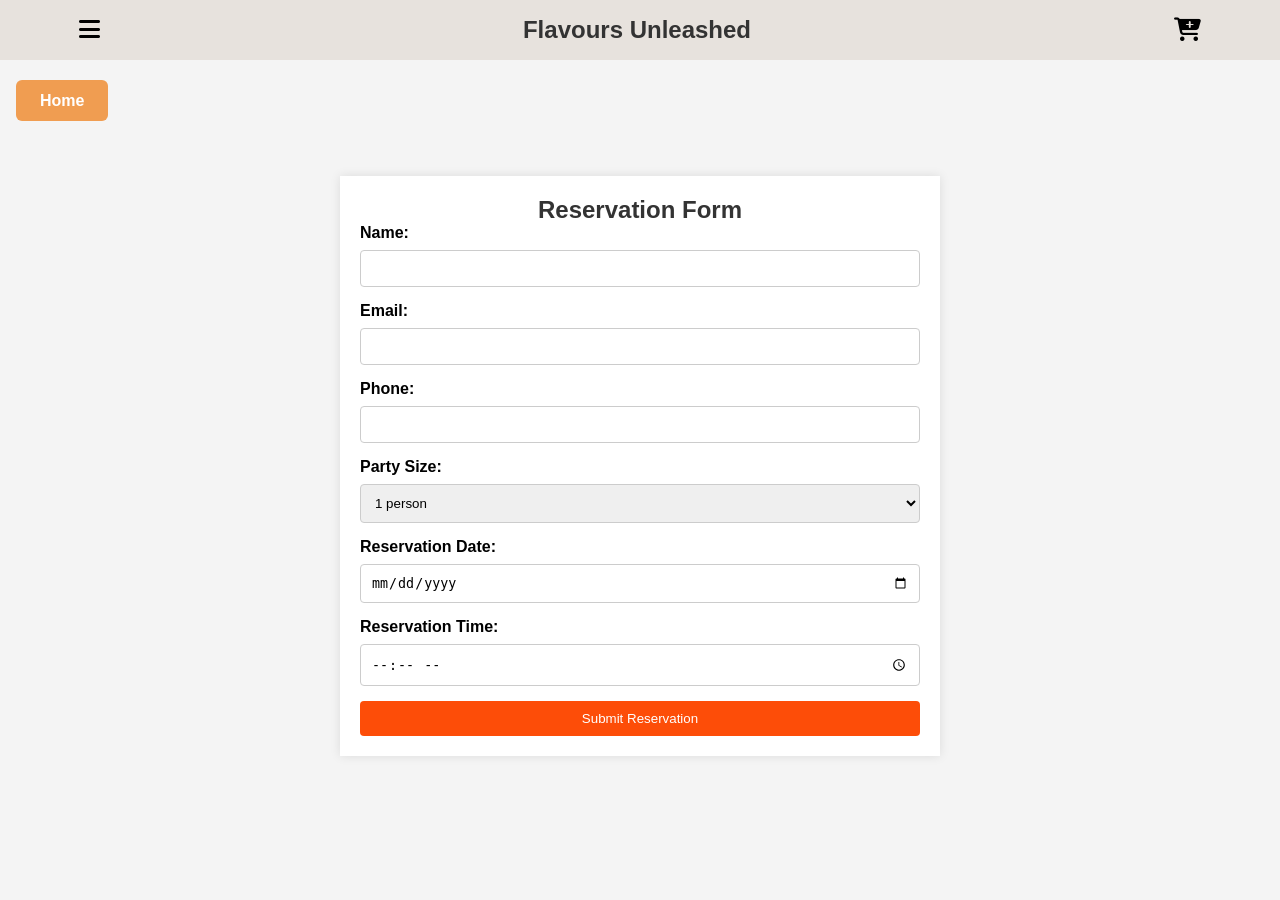
<file: booktable.html>
<!DOCTYPE html>
<html lang="en">
<head>
  <meta charset="UTF-8">
  <meta name="viewport" content="width=device-width, initial-scale=1.0">
  <title>RESERVATION</title>
  <link rel="stylesheet" href="booktable.css">
  <link rel="stylesheet" href="https://cdnjs.cloudflare.com/ajax/libs/font-awesome/6.5.1/css/all.min.css" integrity="sha512-DTOQO9RWCH3ppGqcWaEA1BIZOC6xxalwEsw9c2QQeAIftl+Vegovlnee1c9QX4TctnWMn13TZye+giMm8e2LwA==" crossorigin="anonymous" referrerpolicy="no-referrer" />
  <style>
    body {
      font-family: Arial, sans-serif;
      background-color: #f4f4f4;
      margin: 0;
      padding: 0;
    }

    .container {
      max-width: 600px;
      margin: 50px auto;
      background-color: #fff;
      padding: 20px;
      border-radius: 8px rgb(253,77,8);
      box-shadow: 0 0 10px rgba(0, 0, 0, 0.1);
    }
    .container:hover{
        background-color: white;
        box-shadow: 0 2px 15px rgb(250,120,69);
        border:1px solid rgb(253,77,8);
        color: rgb(253,77,8);
    }

    h2 {
      text-align: center;
      color: #333;
    }

    form {
      display: flex;
      flex-direction: column;
    }

    label {
      margin-bottom: 8px;
      font-weight: bold;
    }

    input, select {
      padding: 10px;
      margin-bottom: 15px;
      border: 1px solid #ccc;
      border-radius: 4px;
    }

    button {
      background-color: rgb(253,77,8);
      color: white;
      padding: 10px;
      border: none;
      border-radius: 4px;
      cursor: pointer;
    }

    button:hover {
        background-color: white;
        box-shadow: 0 2px 15px rgb(250,120,69);
        border:1px solid rgb(253,77,8);
        color: rgb(253,77,8);
    }
  </style>
</head>
<body>
    <nav class="navbar">
        <div class="navbar-center">
            <span class="nav-icon">
                <i class="fas fa-bars"></i>
            </span>
            <!-- <img src="        " alt="store logo" /> -->
            <h2>Flavours Unleashed</h2>
            <div class="cart-btn">
                <span class="nav-icon">
                    <i class="fas fa-cart-plus"></i>
                </span>
                <div class="cart-items"></div>
            </div>
        </div>
    </nav>

    <!-- end of navbar -->


    <div class="button-group">
        <a href="res.html" class="tour-button">Home</a>
    </div>

  <div class="container">
    <h2>Reservation Form</h2>
    <form action="#" method="post" id="reservationForm">
      <label for="name">Name:</label>
      <input type="text" id="name" name="name" required>

      <label for="email">Email:</label>
      <input type="email" id="email" name="email" required>

      <label for="phone">Phone:</label>
      <input type="tel" id="phone" name="phone" required>

      <label for="partySize">Party Size:</label>
      <select id="partySize" name="partySize" required>
        <option value="1">1 person</option>
        <option value="2">2 people</option>
        <option value="3">3 people</option>
        

      </select>

      <label for="reservationDate">Reservation Date:</label>
      <input type="date" id="reservationDate" name="reservationDate" required>

      <label for="reservationTime">Reservation Time:</label>
      <input type="time" id="reservationTime" name="reservationTime" required>

      <button type="submit">Submit Reservation</button>
    </form>
  </div>

</body>
</html>
</file>
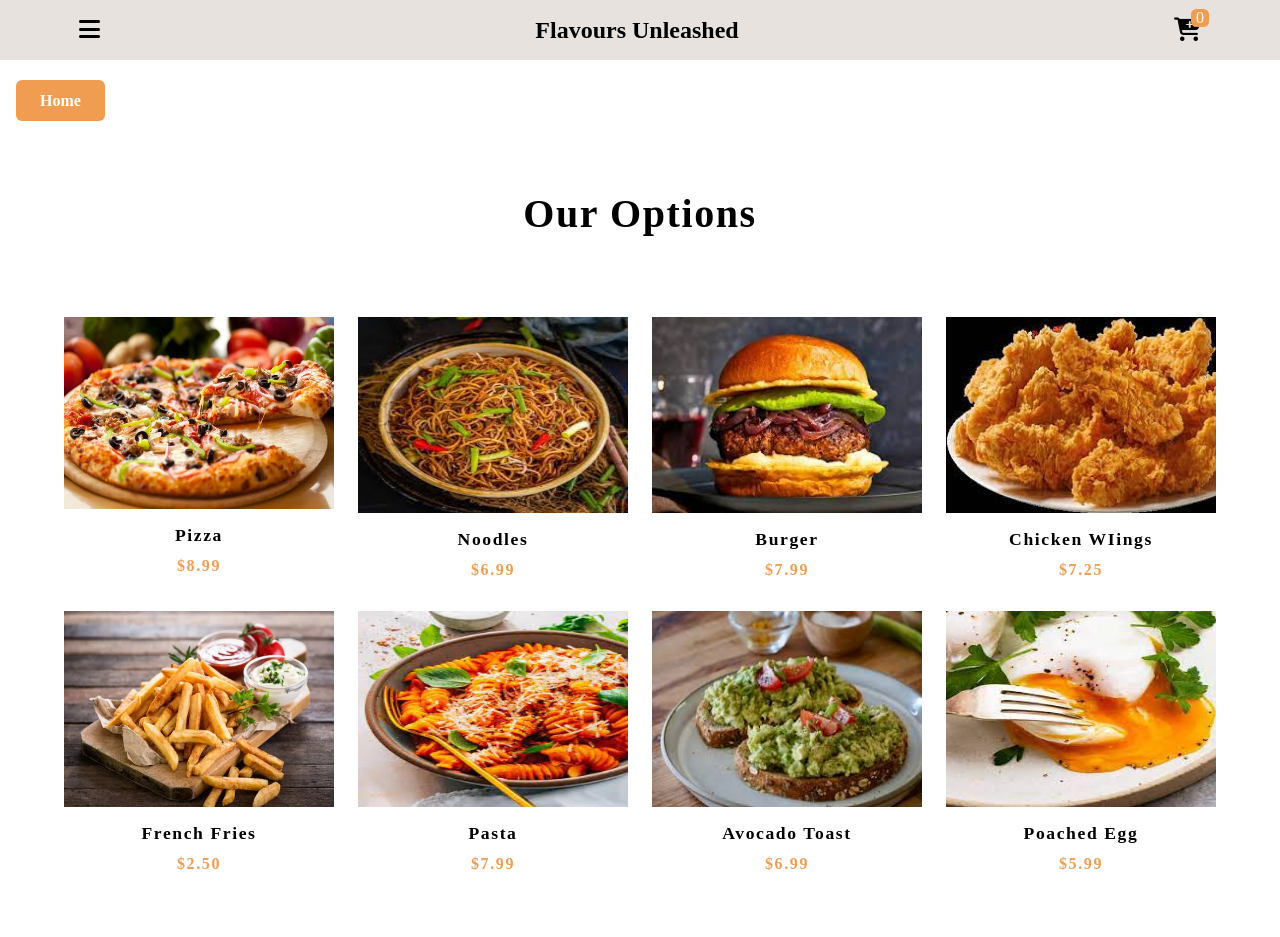
<file: foodmenu.html>
<!DOCTYPE html>
<html lang="en">
<head>
    <meta charset="UTF-8">
    <meta name="viewport" content="width=device-width, initial-scale=1.0">
    <title>Food-Menu</title>
    <link rel="stylesheet" href="foodmenu.css">
    <link rel="stylesheet" href="https://cdnjs.cloudflare.com/ajax/libs/font-awesome/6.5.1/css/all.min.css" integrity="sha512-DTOQO9RWCH3ppGqcWaEA1BIZOC6xxalwEsw9c2QQeAIftl+Vegovlnee1c9QX4TctnWMn13TZye+giMm8e2LwA==" crossorigin="anonymous" referrerpolicy="no-referrer" />
</head>
<body>

       <!-- navbar  -->
 
    <nav class="navbar">
        <div class="navbar-center">
            <span class="nav-icon">
                <i class="fas fa-bars"></i>
            </span>
            <!-- <img src="reslogo2.png" alt="store logo" /> -->
              
            <h2>Flavours Unleashed</h2>
             
            <div class="cart-btn">
                <span class="nav-icon">
                    <i class="fas fa-cart-plus"></i>
                </span>
                <div class="cart-items">0</div>
            </div>
        </div>
    </nav>

    <!-- end of navbar -->


    <div class="button-group">
        <a href="res.html" class="tour-button">Home</a>
    </div>

     <!-- food -->
 <section class="products">
    <div class="section-title">
        <h2>Our Options</h2>
    </div>
    <div class="products-center">

        <!-- product1 -->
           
        <article class="product">
            <div class="img-container">
                <img src="pizza.webp" alt="product" class="product-img" >
                <button class="bag-btn" data-id="1">
                    <i class="fas fa-shopping-cart"></i>
                    add to bag
                </button>
            </div>
            <h3>Pizza</h3>
            <h4>$8.99</h4>
        </article>

         <!-- end of product 1 -->
         <!-- product2 -->
           
        <article class="product">
            <div class="img-container">
                <img src="noodles2.jpeg" alt="product" class="product-img" width="316.67px" height="195.89" >
                <button class="bag-btn" data-id="1">
                    <i class="fas fa-shopping-cart"></i>
                    add to bag
                </button>
            </div>
            <h3>Noodles</h3>
            <h4>$6.99</h4>
        </article>

         <!-- end of product 2 -->
         <!-- product3 -->
           
        <article class="product">
            <div class="img-container">
                <img src="burgir2.jpeg" alt="product" class="product-img"  width="316.67px" height="195.89">
                <button class="bag-btn" data-id="1">
                    <i class="fas fa-shopping-cart"></i>
                    add to bag
                </button>
            </div>
            <h3>Burger</h3>
            <h4>$7.99</h4>
        </article>

         <!-- end of product 3 -->
         <!-- product4 -->
           
        <article class="product">
            <div class="img-container">
                <img src="broasted2.jpeg" alt="product" class="product-img"  width="316.67px" height="195.89">
                <button class="bag-btn" data-id="1">
                    <i class="fas fa-shopping-cart"></i>
                    add to bag
                </button>
            </div>
            <h3>Chicken WIings</h3>
            <h4>$7.25</h4>
        </article>

         <!-- end of product 4 -->


          <!-- product5 -->
           
        <article class="product">
            <div class="img-container">
                <img src="french fries.webp" alt="product" class="product-img"width="316.67px" height="195.89" >
                <button class="bag-btn" data-id="1">
                    <i class="fas fa-shopping-cart"></i>
                    add to bag
                </button>
            </div>
            <h3>French Fries</h3>
            <h4>$2.50</h4>
        </article>

         <!-- end of product 5 -->


          <!-- product6 -->
           
        <article class="product">
            <div class="img-container">
                <img src="pasta.jpeg" alt="product" class="product-img" width="316.67px" height="195.89" >
                <button class="bag-btn" data-id="1">
                    <i class="fas fa-shopping-cart"></i>
                    add to bag
                </button>
            </div>
            <h3>Pasta</h3>
            <h4>$7.99</h4>
        </article>

         <!-- end of product 6 -->


          <!-- product 7 -->
           
        <article class="product">
            <div class="img-container">
                <img src="avacado.jpeg" alt="product" class="product-img"width="316.67px" height="195.89" >
                <button class="bag-btn" data-id="1">
                    <i class="fas fa-shopping-cart"></i>
                    add to bag
                </button>
            </div>
            <h3>Avocado Toast</h3>
            <h4>$6.99</h4>
        </article>

         <!-- end of product 7 -->

          <!-- product8 -->
           
        <article class="product">
            <div class="img-container">
                <img src="egg.jpeg" alt="product" class="product-img" width="316.67px" height="195.89">
                <button class="bag-btn" data-id="1">
                    <i class="fas fa-shopping-cart"></i>
                    add to bag
                </button>
            </div>
            <h3>Poached egg</h3>
            <h4>$5.99</h4>
        </article>

         <!-- end of product 8 -->

          

        
    </div>
 </section>

 <!-- end of foods -->
</body>
</html>
</file>
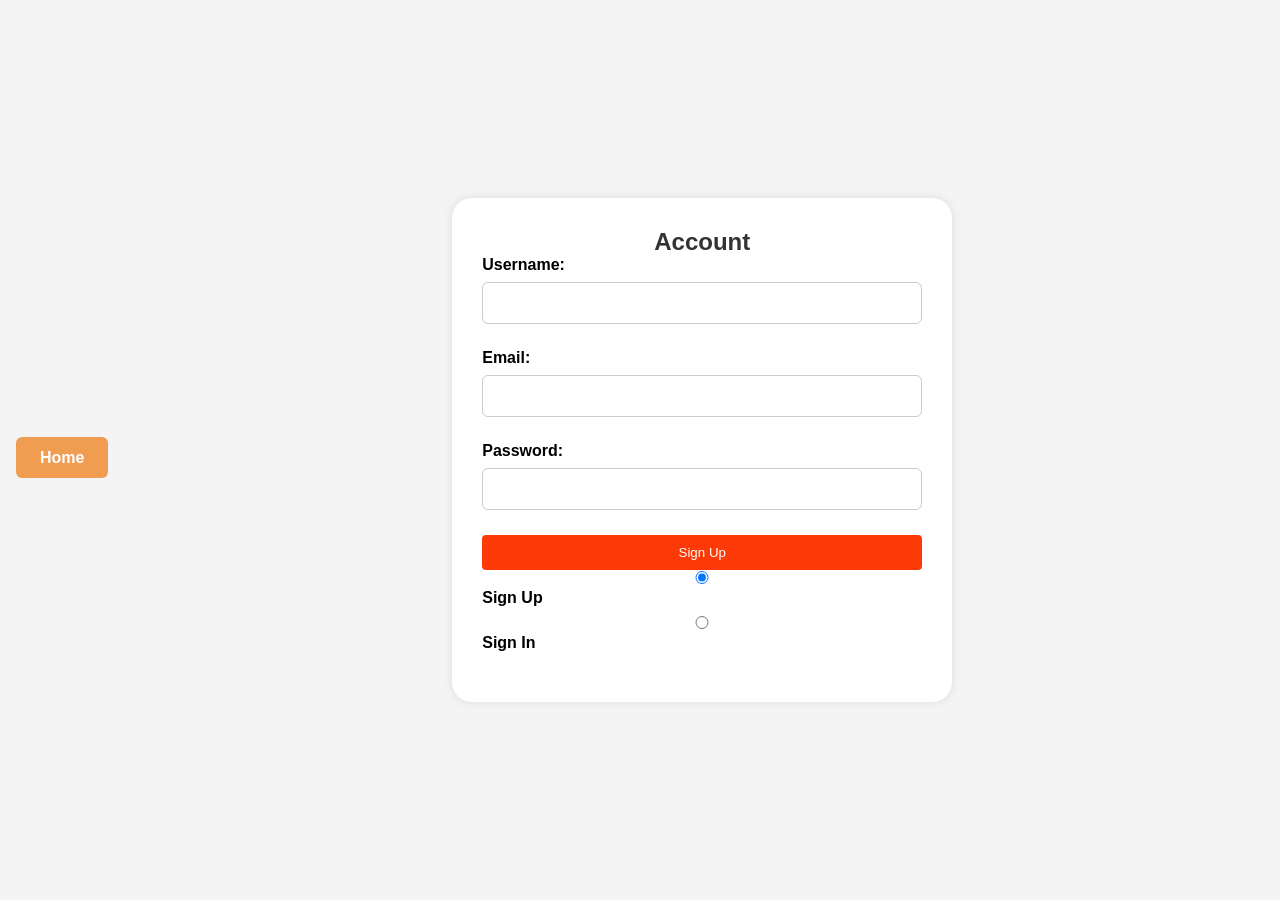
<file: signup.html>
<!DOCTYPE html>
<html lang="en">
<head>
  <meta charset="UTF-8">
  <meta name="viewport" content="width=device-width, initial-scale=1.0">
  
  <title>Sign Up / Sign In</title>
  <link rel="stylesheet" href="signup.css">
  
  <style>
    body {
      font-family: Arial, sans-serif;
      background-color: #f4f4f4;
      margin: 0;
      padding: 0;
      display: flex;
      align-items: center;
      justify-content: center;
      height: 100vh;
      
    }

    .container {
      max-width: 500px;
      width: 100%;
      margin: 50px auto;
      background-color: #fff;
      padding: 30px;
      border-radius: 20px;
      box-shadow: 0 0 10px rgba(0, 0, 0, 0.1);
    }

    h2 {
      text-align: center;
      color: #333;
    }

    .form-group {
      margin-bottom: 20px;
    
    }

    .form-group label {
      display: block;
      margin-bottom: 8px;
      font-weight: bold;
    }

    .form-group input {
      width: 100%;
      padding: 10px;
       margin-bottom: 5px ; 
      margin-top: 40pxpx;
      padding-top: 15px;
      border: 1px solid #ccc;
      border-radius: 6px;
    }

    .form-group input[type="radio"] 
    {
      margin-right: 5px;
    }

    button {
      background-color: rgb(253,57,8);
      color: white;
      padding: 10px;
      border: none;
      border-radius: 4px;
      cursor: pointer;
      width: 100%;
    }

    button:hover {
      background-color: rgb(253,57,8);
    }
    
  </style>
</head>
<body>
    
       


    <div class="button-group">
        <a href="res.html" class="tour-button">Home</a>
    </div>
   

  <div class="container">
    <h2>Account</h2>

    <form action="#" method="post" id="signupForm">
      <div class="form-group">
        <label for="username">Username:</label>
        <input type="text" id="username" name="username" required>
      </div>

      <div class="form-group">
        <label for="email">Email:</label>
        <input type="email" id="email" name="email" required>
      </div>

      <div class="form-group">
        <label for="password">Password:</label>
        <input type="password" id="password" name="password" required>
      </div>

      <button type="submit">Sign Up</button>
    </form>

    <form action="#" method="post" id="signinForm" style="display: none;">
      <div class="form-group">
        <label for="signinUsername">Username:</label>
        <input type="text" id="signinUsername" name="signinUsername" required>
      </div>

      <div class="form-group">
        <label for="signinPassword">Password:</label>
        <input type="password" id="signinPassword" name="signinPassword" required>
      </div>

      <button type="submit">Sign In</button>
    </form>

    <div class="form-group">
      <input type="radio" name="accountType" id="signupRadio" checked>
      <label for="signupRadio">Sign Up</label>

      <input type="radio" name="accountType" id="signinRadio">
      <label for="signinRadio">Sign In</label>
    </div>

  </div>


  <!-- <div class="button-group">
    <a href="res.html" class="tour-button">Home</a>
</div> -->

  <script src="signup.js"></script>
    
  

</body>
</html>
</file>
<file: booktable.css>
:root {
    --primaryColor: #f09d51;
    --mainWhite: #fff;
    --mainBlack: #222;
    --mainGrey: #ececec;
    --mainSpacing: 0.1rem;
    --mainTransition: all 0.3s linear;
  }
  * {
    margin: 0;
    padding: 0;
    box-sizing: border-box;
  }
  .navbar {
    position: sticky;
    top: 0;
    height: 60px;
    width: 100%;
    display: flex;
    align-items: center;
    background: rgb(231, 226, 221);
    z-index: 1;
  }
  .navbar-center {
    width: 100%;
    max-width: 1170px;
    margin: 0 auto;
    display: flex;
    align-items: center;
    justify-content: space-between;
    padding: 0 1.5rem;
  }
  .nav-icon {
    font-size: 1.5rem;
  }
  .cart-btn {
    position: relative;
    cursor: pointer;
  }
  .cart-items {
    position: absolute;
    top: -8px;
    right: -8px;
    background: var(--primaryColor);
    padding: 0 5px;
    border-radius: 30%;
    color: var(--mainWhite);
  }

  .button-group{
    padding:1rem;
    margin-top:1rem;
    align-items: center;
    justify-content: center;
  }
  
  .tour-button{
      
      border:none;
      border-radius: 0.375rem;
      border-radius: 0.375rem;
      background-color: #f09d51;
      color: #ffffff;
      transform: all 0.1s;
      padding: 0.75rem 1.5rem;
      font-size: 1rem;
      font-weight:600;
  
  }
  .tour-button:hover{
    background-color: orangered;
  }
  a{
    text-decoration: none;
  }
</file>
<file: foodmenu.css>
:root {
    --primaryColor: #f09d51;
    --mainWhite: #fff;
    --mainBlack: #222;
    --mainGrey: #ececec;
    --mainSpacing: 0.1rem;
    --mainTransition: all 0.3s linear;
  }
  * {
    margin: 0;
    padding: 0;
    box-sizing: border-box;
  }
  .navbar {
    position: sticky;
    top: 0;
    height: 60px;
    width: 100%;
    display: flex;
    align-items: center;
    background: rgb(231, 226, 221);
    z-index: 1;
  }
  .navbar-center {
    width: 100%;
    max-width: 1170px;
    margin: 0 auto;
    display: flex;
    align-items: center;
    justify-content: space-between;
    padding: 0 1.5rem;
  }
  .nav-icon {
    font-size: 1.5rem;
  }
  .cart-btn {
    position: relative;
    cursor: pointer;
  }
  .cart-items {
    position: absolute;
    top: -8px;
    right: -8px;
    background: var(--primaryColor);
    padding: 0 5px;
    border-radius: 30%;
    color: var(--mainWhite);
  }

  .button-group{
    padding:1rem;
    margin-top:1rem;
    align-items: center;
    justify-content: center;
  }
  
  .tour-button{
      
      border:none;
      border-radius: 0.375rem;
      border-radius: 0.375rem;
      background-color: #f09d51;
      color: #ffffff;
      transform: all 0.1s;
      padding: 0.75rem 1.5rem;
      font-size: 1rem;
      font-weight:600;
  
  }
  .tour-button:hover{
    background-color: orangered;
  }
  a{
    text-decoration: none;
  }
  

  .products {
    padding: 4rem 0;
  }
  .section-title h2 {
    text-align: center;
    font-size: 2.5rem;
    margin-bottom: 5rem;
    text-transform: capitalize;
    letter-spacing: var(--mainSpacing);
  }
  .products-center {
    width: 90vw;
    margin: 0 auto;
    max-width: 1170px;
    display: grid;
    grid-template-columns: repeat(auto-fit, minmax(260px, 1fr));
    /* grip template is used to fix the item width when the screen is compressed or expanded */
    grid-column-gap: 1.5rem;
    grid-row-gap: 2rem;
  }
  .img-container {
    position: relative;
    overflow: hidden;
  }
  .bag-btn {
    position: absolute;
    top: 70%;
    right: 0;
    background: var(--primaryColor);
    border: none;
    text-transform: uppercase;
    padding: 0.5rem 0.75rem;
    letter-spacing: var(--mainSpacing);
    font-weight: bold;
    transition: var(--mainTransition);
    transform: translateX(101%);
    cursor: pointer;
  }
  .bag-btn:hover {
    color: var(--mainWhite);
  }
  .fa-shopping-cart {
    margin-right: 0.5rem;
  }
  .img-container:hover .bag-btn {
    transform: translateX(0);
  }
  .product-img {
    display: block;
    width: 100%;
    min-height: 12rem;
    transition: var(--mainTransition);
  }
  .img-container:hover .product-img {
    opacity: 0.5;
  }
  
  .product h3 {
    text-transform: capitalize;
    font-size: 1.1rem;
    margin-top: 1rem;
    letter-spacing: var(--mainSpacing);
    text-align: center;
  }
  
  .product h4 {
    margin-top: 0.7rem;
    letter-spacing: var(--mainSpacing);
    color: var(--primaryColor);
    text-align: center;
  }
  
  /* ---------------End of Products ---------------- */
</file>
<file: signup.css>
* {
    margin: 0;
    padding: 0;
    box-sizing: border-box;
  }
  .navbar {
    position: sticky;
    top: 0;
    height: 60px;
    width: 100%;
    display: flex;
    align-items: center;
    background: rgb(231, 226, 221);
    z-index: 1;
  }
  .navbar-center {
    width: 100%;
    max-width: 1170px;
    margin: 0 auto;
    display: flex;
    align-items: center;
    justify-content: space-between;
    padding: 0 1.5rem;
  }
  .nav-icon {
    font-size: 1.5rem;
  }
  .cart-btn {
    position: relative;
    cursor: pointer;
  }
  .cart-items {
    position: absolute;
    top: -8px;
    right: -8px;
    background: var(--primaryColor);
    padding: 0 5px;
    border-radius: 30%;
    color: var(--mainWhite);
  }

  .button-group{
    padding:1rem;
    margin-top:1rem;
    align-items: center;
    justify-content: center;
  }
  
  .tour-button{
      
      border:none;
      border-radius: 0.375rem;
      border-radius: 0.375rem;
      background-color: #f09d51;
      color: #ffffff;
      transform: all 0.1s;
      padding: 0.75rem 1.5rem;
      font-size: 1rem;
      font-weight:600;
  
  }
  .tour-button:hover{
    background-color: orangered;
  }
  a{
    text-decoration: none;
  }
</file>
